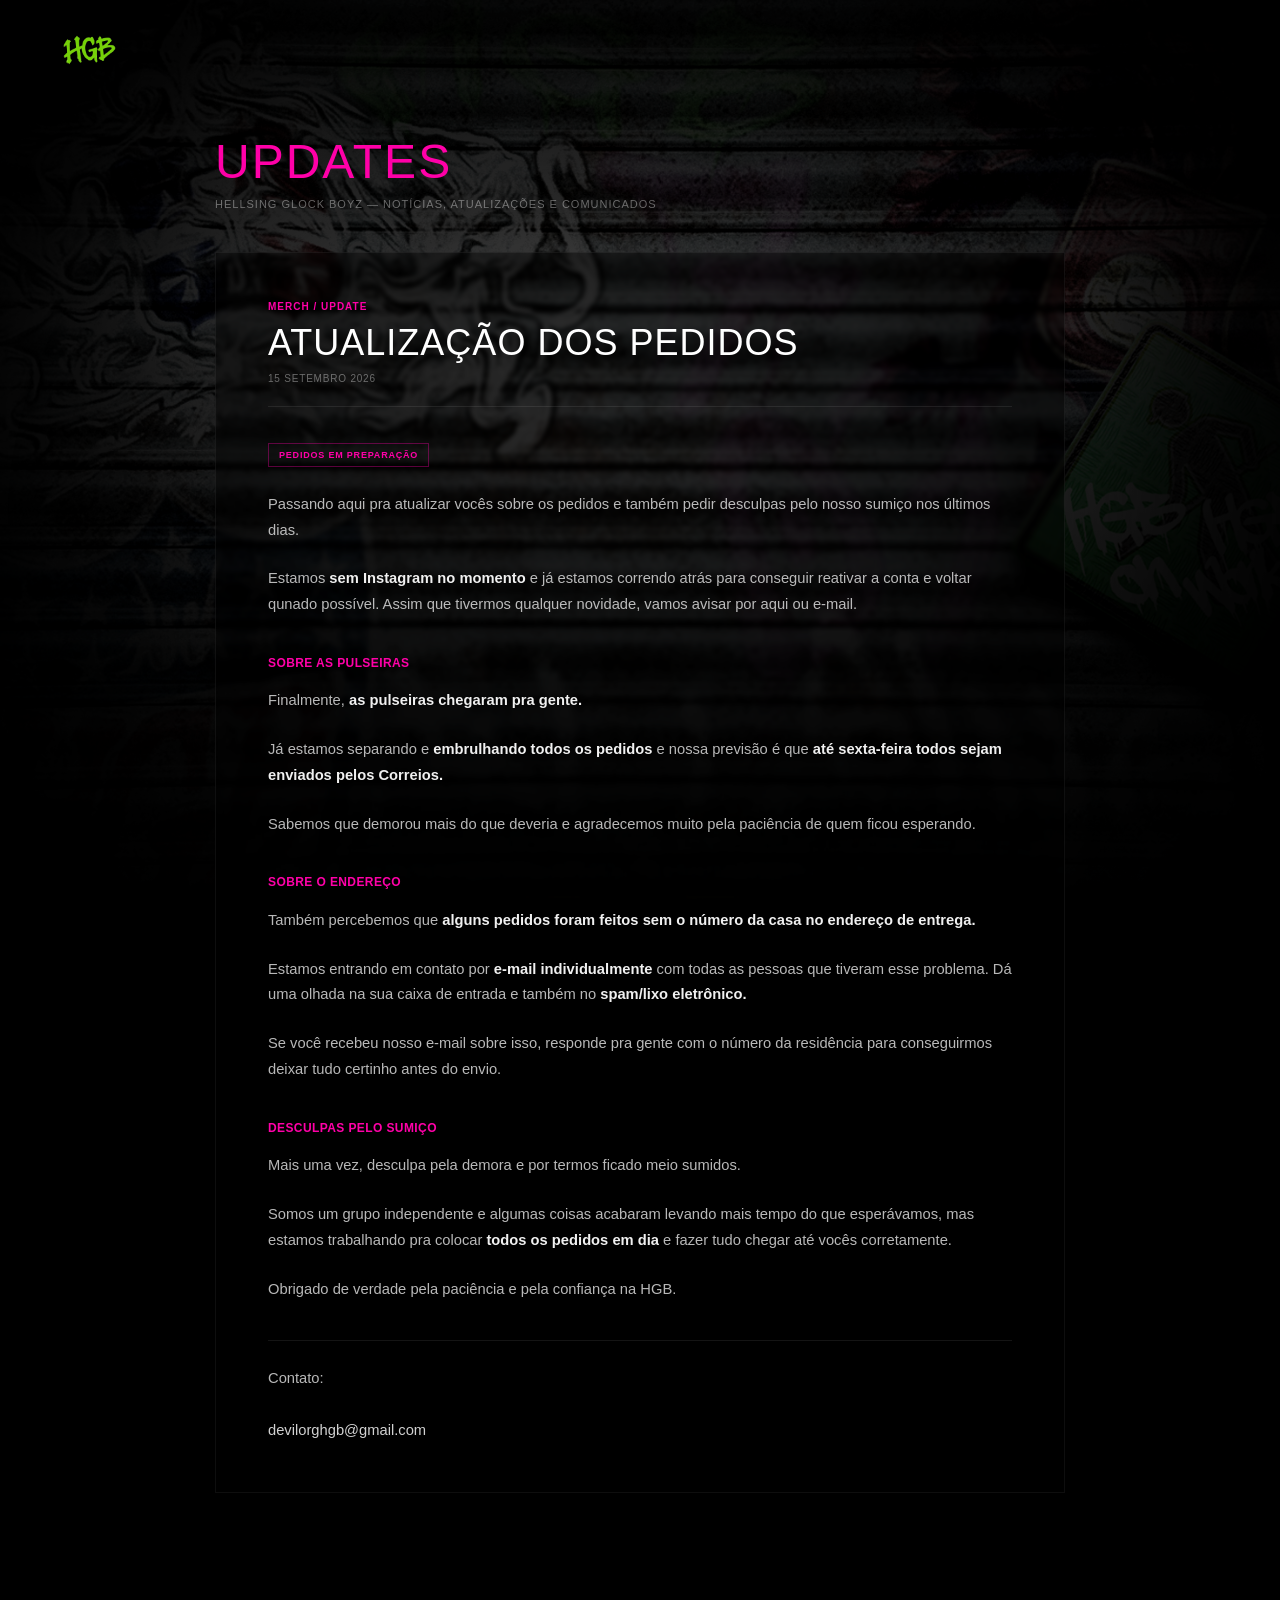
<file: merch.html>
```html
<!DOCTYPE html>
<html lang="pt-BR">
<head>
  <meta charset="UTF-8" />
  <meta name="viewport" content="width=device-width, initial-scale=1.0" />

  <title>HGB — Blog</title>

  <link
    rel="icon"
    type="image/png"
    href="assets/images/hgb-logo-badge-shield.png"
  />

  <style>
    * {
      box-sizing: border-box;
      margin: 0;
      padding: 0;
    }

    html,
    body {
      width: 100%;
      min-height: 100%;
      background: #000;
      color: #fff;
      font-family: Arial, Helvetica, sans-serif;
    }

    body {
      overflow-x: hidden;
    }

    /* =========================
       STAGE
    ========================= */

    .stage {
      position: relative;
      min-height: 100vh;
      min-height: 100svh;
      overflow: hidden;
      background: #000;
      isolation: isolate;
    }

    /* =========================
       BACKGROUND
    ========================= */

    .background-container {
      position: fixed;
      inset: 0;
      z-index: 0;

      width: 100%;
      height: 100%;

      overflow: hidden;
      background: #000;
      pointer-events: none;
    }

    .bg-img {
      position: absolute;
      inset: 0;

      display: block;

      width: 100%;
      height: 100%;

      object-fit: cover;
      object-position: center center;

      filter:
        contrast(1.12)
        brightness(0.58)
        saturate(0.78);

      transform: scale(1.045);
      transform-origin: center;
    }

    .bg-darken {
      position: absolute;
      inset: 0;

      background:
        radial-gradient(
          circle at 50% 50%,
          rgba(0, 0, 0, 0.04) 0%,
          rgba(0, 0, 0, 0.28) 42%,
          rgba(0, 0, 0, 0.90) 100%
        ),
        linear-gradient(
          to bottom,
          rgba(0, 0, 0, 0.68),
          rgba(0, 0, 0, 0.18) 35%,
          rgba(0, 0, 0, 0.84)
        );
    }

    .bg-vignette {
      position: absolute;
      inset: 0;

      background:
        radial-gradient(
          ellipse at center,
          transparent 0%,
          transparent 36%,
          rgba(0, 0, 0, 0.86) 100%
        ),
        linear-gradient(
          to right,
          rgba(0, 0, 0, 0.72),
          transparent 18%,
          transparent 82%,
          rgba(0, 0, 0, 0.72)
        );

      mix-blend-mode: multiply;
    }

    .shadow-layer {
      position: fixed;
      inset: 0;

      z-index: 1;

      pointer-events: none;

      background:
        radial-gradient(
          ellipse at 50% 58%,
          rgba(0, 0, 0, 0.18) 0%,
          rgba(0, 0, 0, 0.42) 44%,
          transparent 70%
        ),
        linear-gradient(
          to bottom,
          rgba(0, 0, 0, 0.22) 0%,
          transparent 24%,
          transparent 58%,
          rgba(0, 0, 0, 0.42) 100%
        );
    }

    /* =========================
       HOME / LOGO
    ========================= */

    .home-button {
      position: fixed;

      top: clamp(18px, 3.2vh, 42px);
      left: clamp(24px, 4vw, 76px);

      z-index: 20;

      width: clamp(72px, 5.8vw, 118px);
      height: clamp(40px, 3.3vw, 68px);

      display: block;

      background: transparent;

      filter:
        drop-shadow(0 8px 14px rgba(0, 0, 0, 0.82));

      transition:
        opacity 0.16s ease,
        transform 0.16s ease;
    }

    .home-button:hover {
      opacity: 0.82;
      transform: translateY(-1px);
    }

    .home-logo {
      display: block;

      width: 100%;
      height: 100%;

      object-fit: contain;

      background: transparent;

      pointer-events: none;
    }

    /* =========================
       BLOG CONTENT
    ========================= */

    .blog-content {
      position: relative;

      z-index: 5;

      width: min(850px, calc(100% - 40px));

      margin: 0 auto;

      min-height: 100vh;
      min-height: 100svh;

      padding:
        120px 0
        80px;
    }

    /* =========================
       BLOG HEADER
    ========================= */

    .blog-header {
      margin-bottom: 42px;
    }

    .blog-header h1 {
      font-family: Impact, "Arial Narrow", sans-serif;

      font-size: clamp(30px, 4vw, 48px);

      line-height: 1;

      font-weight: 500;

      letter-spacing: 2px;

      color: #ff00a8;

      text-transform: uppercase;

      text-shadow: none;
    }

    .blog-header p {
      margin-top: 12px;

      font-size: 11px;

      letter-spacing: 1px;

      color: rgba(255, 255, 255, 0.38);

      text-transform: uppercase;
    }

    /* =========================
       POST
    ========================= */

    .post {
      width: 100%;

      margin-bottom: 32px;

      padding:
        clamp(30px, 4vw, 48px)
        clamp(26px, 4.5vw, 52px);

      background: rgba(0, 0, 0, 0.38);

      border: 1px solid rgba(255, 255, 255, 0.055);

      box-shadow: none;

      backdrop-filter: blur(2px);
      -webkit-backdrop-filter: blur(2px);
    }

    /* =========================
       POST HEADER
    ========================= */

    .post-header {
      margin-bottom: 32px;

      padding-bottom: 22px;

      border-bottom: 1px solid rgba(255, 255, 255, 0.08);
    }

    .post-category {
      display: block;

      margin-bottom: 12px;

      font-size: 10px;

      font-weight: 700;

      letter-spacing: 1px;

      color: #ff00a8;

      text-transform: uppercase;
    }

    .post h2 {
      font-family: Impact, "Arial Narrow", sans-serif;

      font-size: clamp(25px, 3vw, 36px);

      line-height: 1.05;

      font-weight: 500;

      letter-spacing: 1px;

      color: #fff;

      text-transform: uppercase;
    }

    .post-date {
      margin-top: 11px;

      font-size: 10px;

      letter-spacing: 0.8px;

      color: rgba(255, 255, 255, 0.38);

      text-transform: uppercase;
    }

    /* =========================
       POST TEXT
    ========================= */

    .post p {
      font-size: clamp(13px, 1.15vw, 15px);

      line-height: 1.75;

      font-weight: 400;

      color: rgba(255, 255, 255, 0.72);

      margin-bottom: 23px;
    }

    .post p:last-child {
      margin-bottom: 0;
    }

    .post strong {
      color: rgba(255, 255, 255, 0.94);

      font-weight: 600;
    }

    /* =========================
       SECTION TITLE
    ========================= */

    .section-title {
      display: block;

      margin-top: 38px;
      margin-bottom: 17px;

      font-size: 12px;

      line-height: 1.3;

      font-weight: 700;

      letter-spacing: 0.4px;

      color: #ff00a8;

      text-transform: uppercase;
    }

    /* =========================
       STATUS
    ========================= */

    .status {
      display: inline-block;

      margin-top: 4px;
      margin-bottom: 25px;

      padding: 6px 10px;

      border: 1px solid rgba(255, 0, 168, 0.35);

      color: #ff00a8;

      font-size: 9px;

      font-weight: 700;

      letter-spacing: 0.8px;

      text-transform: uppercase;
    }

    /* =========================
       CONTACT
    ========================= */

    .contact {
      margin-top: 38px !important;

      padding-top: 25px;

      border-top: 1px solid rgba(255, 255, 255, 0.08);
    }

    .email {
      color: rgba(255, 255, 255, 0.82);

      font-weight: 400;

      text-decoration: none;

      transition: color 0.15s ease;
    }

    .email:hover {
      color: #ff00a8;
    }

    /* =========================
       MOBILE
    ========================= */

    @media (max-width: 700px) {

      .blog-content {
        width: calc(100% - 24px);

        padding:
          100px 0
          40px;
      }

      .blog-header {
        margin-bottom: 30px;
      }

      .blog-header h1 {
        font-size: 32px;
      }

      .blog-header p {
        font-size: 9px;
      }

      .post {
        padding:
          27px 22px;

        background: rgba(0, 0, 0, 0.44);
      }

      .post-header {
        margin-bottom: 27px;

        padding-bottom: 19px;
      }

      .post-category {
        font-size: 9px;
      }

      .post h2 {
        font-size: 25px;
      }

      .post-date {
        font-size: 9px;
      }

      .post p {
        font-size: 13px;

        line-height: 1.7;

        margin-bottom: 21px;
      }

      .section-title {
        margin-top: 34px;

        margin-bottom: 16px;

        font-size: 11px;
      }

      .home-button {
        left: 20px;
        top: 18px;
      }
    }

    /* =========================
       VERY SMALL SCREENS
    ========================= */

    @media (max-width: 400px) {

      .blog-content {
        width: calc(100% - 18px);

        padding-top: 92px;
      }

      .post {
        padding:
          24px 18px;
      }

      .blog-header h1 {
        font-size: 28px;
      }

      .post h2 {
        font-size: 22px;
      }

      .post p {
        font-size: 12.5px;
      }
    }

  </style>
</head>

<body>

  <div class="stage">

    <!-- =========================
         BACKGROUND
    ========================= -->

    <div
      class="background-container"
      aria-hidden="true"
    >

      <img
        src="assets/images/bg.png"
        alt=""
        class="bg-img"
        draggable="false"
      />

      <div class="bg-darken"></div>

      <div class="bg-vignette"></div>

    </div>

    <div
      class="shadow-layer"
      aria-hidden="true"
    ></div>


    <!-- =========================
         HOME / HGB LOGO
    ========================= -->

    <a
      href="./"
      class="home-button"
      aria-label="Back to home"
    >

      <img
        src="assets/images/logo-hgb.png"
        alt="HGB"
        class="home-logo"
        draggable="false"
      />

    </a>


    <!-- =========================
         BLOG
    ========================= -->

    <main class="blog-content">

      <header class="blog-header">

        <h1>UPDATES</h1>

        <p>
          Hellsing Glock Boyz — notícias, atualizações e comunicados
        </p>

      </header>


      <!-- =========================
           POST — 15 SETEMBRO
      ========================= -->

      <article class="post">

        <header class="post-header">

          <span class="post-category">
            MERCH / UPDATE
          </span>

          <h2>
            ATUALIZAÇÃO DOS PEDIDOS
          </h2>

          <div class="post-date">
            15 setembro 2026
          </div>

        </header>


        <span class="status">
          pedidos em preparação
        </span>


        <p>
          Passando aqui pra atualizar vocês sobre os pedidos e também
          pedir desculpas pelo nosso sumiço nos últimos dias.
        </p>

        <p>
          Estamos <strong>sem Instagram no momento</strong> e já estamos
          correndo atrás para conseguir reativar a conta e voltar qunado possível. Assim que tivermos qualquer novidade, vamos
          avisar por aqui ou e-mail.
        </p>


        <span class="section-title">
          Sobre as pulseiras
        </span>

        <p>
          Finalmente, <strong>as pulseiras chegaram pra gente.</strong>
        </p>

        <p>
          Já estamos separando e <strong>embrulhando todos os pedidos</strong>
          e nossa previsão é que <strong>até sexta-feira todos sejam enviados
          pelos Correios.</strong>
        </p>

        <p>
          Sabemos que demorou mais do que deveria e agradecemos muito
          pela paciência de quem ficou esperando.
        </p>


        <span class="section-title">
          Sobre o endereço
        </span>

        <p>
          Também percebemos que <strong>alguns pedidos foram feitos sem
          o número da casa no endereço de entrega.</strong>
        </p>

        <p>
          Estamos entrando em contato por <strong>e-mail individualmente</strong>
          com todas as pessoas que tiveram esse problema.
          Dá uma olhada na sua caixa de entrada e também no
          <strong>spam/lixo eletrônico.</strong>
        </p>

        <p>
          Se você recebeu nosso e-mail sobre isso, responde pra gente
          com o número da residência para conseguirmos deixar tudo
          certinho antes do envio.
        </p>


        <span class="section-title">
          Desculpas pelo sumiço
        </span>

        <p>
          Mais uma vez, desculpa pela demora e por termos ficado meio
          sumidos.
        </p>

        <p>
          Somos um grupo independente e algumas coisas acabaram levando
          mais tempo do que esperávamos, mas estamos trabalhando pra
          colocar <strong>todos os pedidos em dia</strong> e fazer tudo
          chegar até vocês corretamente.
        </p>

        <p>
          Obrigado de verdade pela paciência e pela confiança na HGB.
        </p>


        <p class="contact">

          Contato:

          <br><br>

          <a
            href="mailto:devilorghgb@gmail.com"
            class="email"
          >
            devilorghgb@gmail.com
          </a>

        </p>

      </article>

    </main>

  </div>

</body>
</html>
```
</file>
